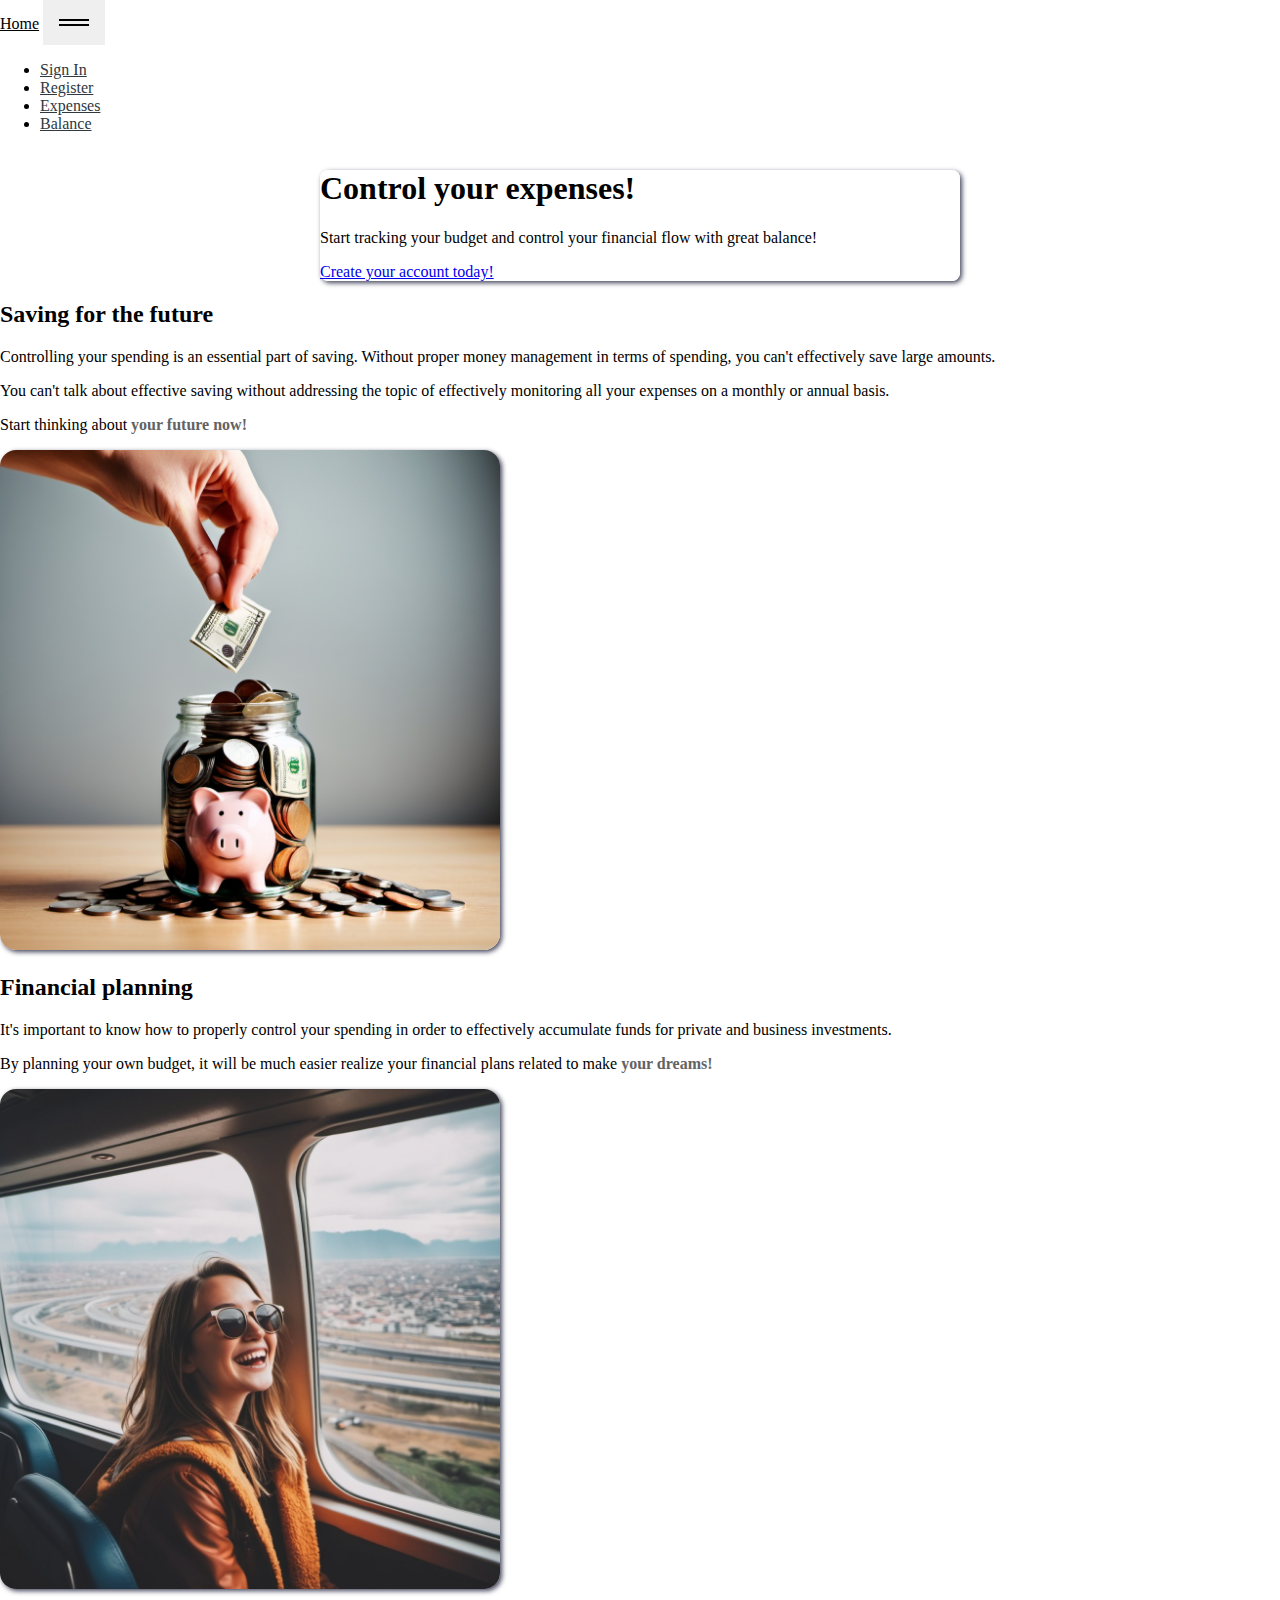
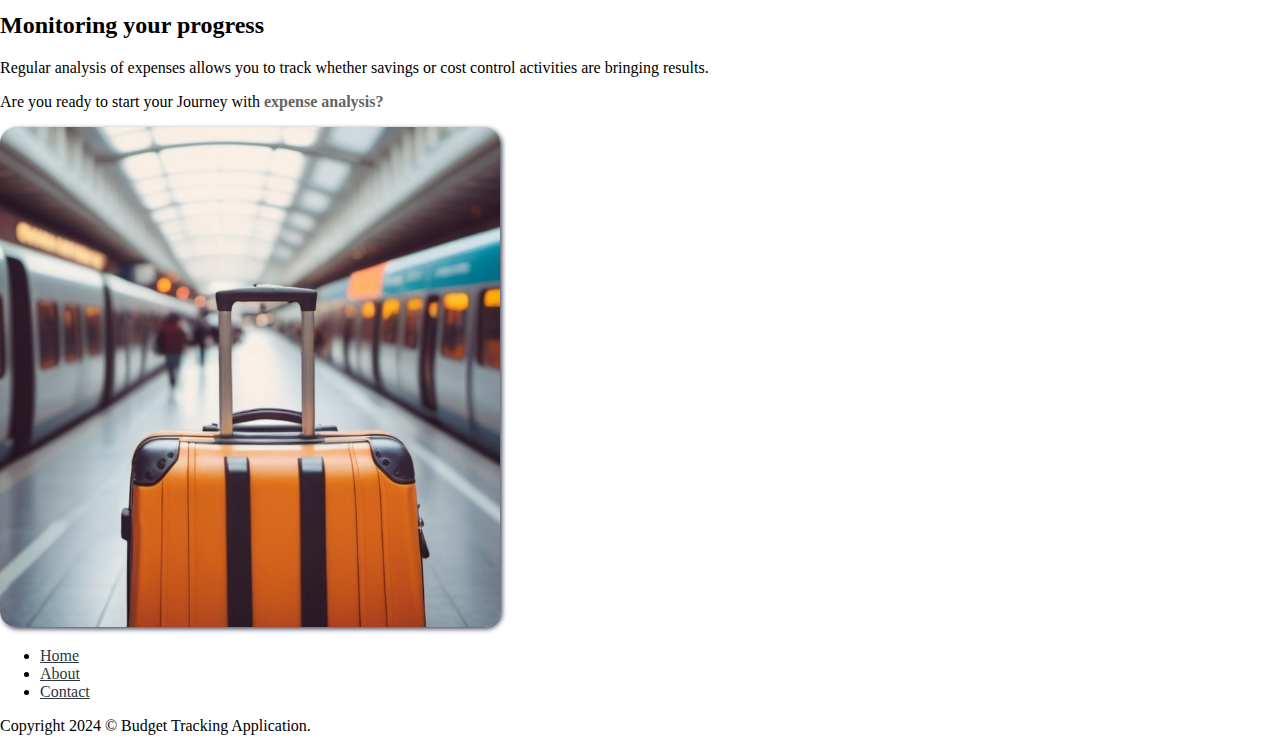
<file: index.html>
<!doctype html>
<html lang="en">

<head>
  <!-- Required meta tags -->
  <meta charset="utf-8">
  <meta name="viewport" content="width=device-width, initial-scale=1, shrink-to-fit=no">
  <!-- CSS -->
  <link href="https://cdn.jsdelivr.net/npm/bootstrap@5.2.3/dist/css/bootstrap.min.css" rel="stylesheet"
    integrity="sha384-rbsA2VBKQhggwzxH7pPCaAqO46MgnOM80zW1RWuH61DGLwZJEdK2Kadq2F9CUG65" crossorigin="anonymous">
  <link rel="stylesheet" href="./style.css">
  <title>Budget Tracking Application</title>
</head>

<body>
  <!--  Navbar -->
  <header>
    <nav class="navbar navbar-expand-lg bg-light border-bottom">
      <div class=" container-fluid">
      <a class="navbar-brand" href="./index.html">Home</a>
      <button class="navbar-toggler" type="button" data-bs-toggle="collapse" data-bs-target="#navbarNav"
        aria-controls="navbarNav" aria-expanded="false" aria-label="Toggle navigation" onclick="buttonAnimation()">
        <div id="nav-line-1"></div>
        <div id="nav-line-2"></div>
      </button>
      <div class="collapse navbar-collapse" id="navbarNav">
        <ul class="navbar-nav">
          <li class="nav-item">
            <a class="nav-link" href="./login.html">Sign In</a>
          </li>
          <li class="nav-item">
            <a class="nav-link" href="./register.html">Register</a>
          </li>
          <li class="nav-item">
            <a class="nav-link" href="./expenses.html">Expenses</a>
          </li>
          <li class="nav-item">
            <a class="nav-link" href="./balance.html">Balance</a>
          </li>
        </ul>
      </div>
      </div>
    </nav>
  </header>

  <main>
    <!--  First section-->
    <section class="first-section">
      <div class="first-section-bg-image">
        <div class="d-flex flex-column justify-content-center height-100">
          <div id="header" class="px-5 py-4 ">
            <h1 class="pb-4">Control your expenses!</h1>
            <p class="lead">Start tracking your budget and control your financial flow with great balance!</p>
            <a type="button" class="btn btn-lg btn-outline-success" href="./register.html">Create your account today!</a>
          </div>
        </div>
    </section>

    <!--  Second section-->
    <section class="p-5 px-sm-5">
      <div class="row justify-content-center align-items-center px-sm-5 py-sm-5">
        <div class="col-lg-6 order-lg-2 ps-lg-5 pb-4 pb-lg-0">
          <h2 class="pb-3">Saving for the future</h2>
          <p class="lead">Controlling your spending is an essential part of saving. Without proper money management in
            terms of spending, you can't effectively save large amounts.</p>
          <p class="lead">You can't talk about effective saving without addressing the topic of effectively monitoring
            all your expenses on a monthly or annual basis.</p>
          <p class="lead">Start thinking about <span class="text-highlighted">your future now!</span></p>
        </div>
        <div class="col-lg-6 order-lg-1 text-center">
          <img class="section-img img-fluid rounded" alt="Jar with pennies" src="./images/Save.jpg">
        </div>
      </div>
    </section>

    <!--  Third section-->
    <section class="bg-light p-5 px-sm-5 border">
      <div class="row justify-content-center align-items-center px-sm-5 py-sm-5">
        <div class="col-lg-6 order-lg-1 pe-lg-5 pb-4 pb-lg-0">
          <h2 class="pb-3">Financial planning</h2>
          <p class="lead">It's important to know how to properly control your spending in order to effectively
            accumulate funds for private and business investments.</p>
          <p class="lead">By planning your own budget, it will be much easier realize your financial plans related to
            make <span class="text-highlighted">your dreams!</span></p>
        </div>
        <div class="col-lg-6 order-lg-2 text-center">
          <img class="section-img img-fluid rounded" alt="Happy woman in journey" src="./images/Traveling.jpg">
        </div>
      </div>
    </section>

    <!--  Forth section-->
    <section class="p-5 px-sm-5">
      <div class="row justify-content-center align-items-center px-sm-5 py-sm-5">
        <div class="col-lg-6 order-lg-2 ps-lg-5 pb-4 pb-lg-0">
          <h2 class="pb-3">Monitoring your progress</h2>
          <p class="lead">Regular analysis of expenses allows you to track whether savings or cost control activities
            are bringing results.</p>
          <p class="lead">Are you ready to start your Journey with <span class="text-highlighted">expense
              analysis?</span></p>
        </div>
        <div class="col-lg-6 order-lg-1 text-center">
          <img class="section-img img-fluid rounded" alt="Luggage on the platform before the journey"
            src="./images/Traveling2.jpg">
        </div>
      </div>
    </section>
  </main>

  <!--  Footer-->
  <footer class="bg-light py-3 border">
    <ul class="nav justify-content-center border-bottom pb-3 mb-3">
      <li class="nav-item"><a href="./index.html" class="nav-link px-2 text-body-secondary">Home</a></li>
      <li class="nav-item"><a href="./about.html" class="nav-link px-2 text-body-secondary">About</a></li>
      <li class="nav-item"><a href="./contact.html" class="nav-link px-2 text-body-secondary">Contact</a></li>
    </ul>
    <p class="text-center text-body-secondary">Copyright 2024 © Budget Tracking Application.</p>
  </footer>


  <!-- JavaScript -->
  <script src="https://code.jquery.com/jquery-3.3.1.slim.min.js"
    integrity="sha384-q8i/X+965DzO0rT7abK41JStQIAqVgRVzpbzo5smXKp4YfRvH+8abtTE1Pi6jizo"
    crossorigin="anonymous"></script>
  <script src="https://cdn.jsdelivr.net/npm/popper.js@1.14.7/dist/umd/popper.min.js"
    integrity="sha384-UO2eT0CpHqdSJQ6hJty5KVphtPhzWj9WO1clHTMGa3JDZwrnQq4sF86dIHNDz0W1"
    crossorigin="anonymous"></script>
  <script src="https://cdn.jsdelivr.net/npm/bootstrap@5.2.3/dist/js/bootstrap.bundle.min.js"></script>
  <script src="index.js"></script>

</body>

</html>
</file>
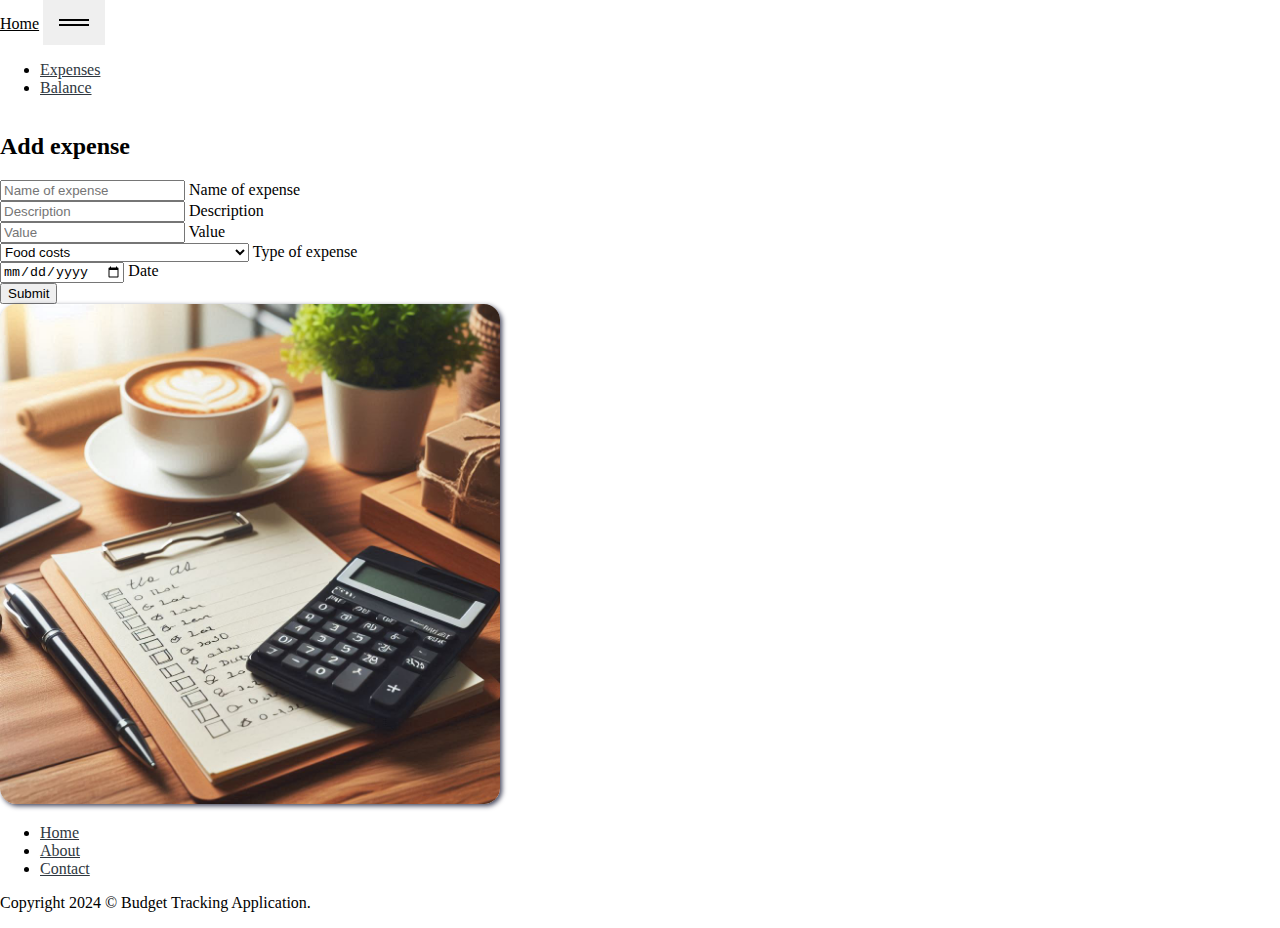
<file: expenses.html>
<!doctype html>
<html lang="en">

<head>
  <!-- Required meta tags -->
  <meta charset="utf-8">
  <meta name="viewport" content="width=device-width, initial-scale=1, shrink-to-fit=no">

  <!-- CSS -->
  <link href="https://cdn.jsdelivr.net/npm/bootstrap@5.2.3/dist/css/bootstrap.min.css" rel="stylesheet"
    integrity="sha384-rbsA2VBKQhggwzxH7pPCaAqO46MgnOM80zW1RWuH61DGLwZJEdK2Kadq2F9CUG65" crossorigin="anonymous">
  <link rel="stylesheet" href="./style.css">

  <title>Budget Tracking Application</title>
</head>

<body>
  <!--  Navbar -->
  <header>
    <nav class="navbar navbar-expand-lg bg-light border-bottom"">
      <div class=" container-fluid">
        <a class="navbar-brand" href="./index.html">Home</a>
      <button class="navbar-toggler" type="button" data-bs-toggle="collapse" data-bs-target="#navbarNav"
        aria-controls="navbarNav" aria-expanded="false" aria-label="Toggle navigation" onclick="buttonAnimation()">
        <div id="nav-line-1"></div>
        <div id="nav-line-2"></div>
      </button>
      <div class="collapse navbar-collapse" id="navbarNav">
        <ul class="navbar-nav">
          <li class="nav-item">
            <a class="nav-link" href="./expenses.html">Expenses</a>
          </li>
          <li class="nav-item">
            <a class="nav-link" href="./balance.html">Balance</a>
          </li>
        </ul>
      </div>
      </div>
    </nav>
  </header>

  <main>
    <!--  First section-->
    <section class="p-5 px-sm-5">
      <div class="row justify-content-center align-items-center px-sm-5">
        <div class="col-lg-6 p-3">
          <form>
            <h2 class="p-2">Add expense</h2>
            <div class="form-floating mb-3">
              <input type="text" class="form-control rounded-3" id="floatingName" placeholder="Name of expense">
              <label for="floatingName">Name of expense</label>
            </div>
            <div class="form-floating mb-3">
              <input type="text" class="form-control rounded-3" id="floatingDescription" placeholder="Description">
              <label for="floatingDescription">Description</label>
            </div>
            <div class="form-floating mb-3">
              <input type="number" class="form-control rounded-3" id="floatingValue" placeholder="Value">
              <label for="floatingValue">Value</label>
            </div>
            <div class="form-floating mb-3">
              <select class="form-control" id="floatingType">
                <option>Food costs</option>
                <option>Credits, rental, subscription</option>
                <option>Health, hygiene and cleaning products</option>
                <option>Clothes</option>
                <option>Transport</option>
                <option>Relaxation and hobbies</option>
                <option>Others</option>
              </select>
              <label for="floatingType">Type of expense</label>
            </div>
            <div class="form-floating mb-3">
              <input type="date" class="form-control rounded-3" id="floatingDate" placeholder="asd">
              <label for="floatingDate">Date</label>
            </div>
            <button class="w-100 mb-4 btn btn-lg rounded-3 btn-primary" type="submit">Submit</button>
          </form>
        </div>
        <div class="d-none d-lg-block col-lg-6 text-center p-3">
          <img class="section-img img-fluid rounded" alt="Happy woman in journey" src="./images/Expense.jpeg">
        </div>
      </div>
    </section>
  </main>

  <!--  Footer-->
  <footer class="bg-light py-3 border">
    <ul class="nav justify-content-center border-bottom pb-3 mb-3">
      <li class="nav-item"><a href="./index.html" class="nav-link px-2 text-body-secondary">Home</a></li>
      <li class="nav-item"><a href="./about.html" class="nav-link px-2 text-body-secondary">About</a></li>
      <li class="nav-item"><a href="./contact.html" class="nav-link px-2 text-body-secondary">Contact</a></li>
    </ul>
    <p class="text-center text-body-secondary">Copyright 2024 © Budget Tracking Application.</p>
  </footer>


  <!-- JavaScript -->
  <script src="https://code.jquery.com/jquery-3.3.1.slim.min.js"
    integrity="sha384-q8i/X+965DzO0rT7abK41JStQIAqVgRVzpbzo5smXKp4YfRvH+8abtTE1Pi6jizo"
    crossorigin="anonymous"></script>
  <script src="https://cdn.jsdelivr.net/npm/popper.js@1.14.7/dist/umd/popper.min.js"
    integrity="sha384-UO2eT0CpHqdSJQ6hJty5KVphtPhzWj9WO1clHTMGa3JDZwrnQq4sF86dIHNDz0W1"
    crossorigin="anonymous"></script>
  <script src="https://cdn.jsdelivr.net/npm/bootstrap@5.2.3/dist/js/bootstrap.bundle.min.js"></script>
  <script src="index.js"></script>

</body>

</html>
</file>
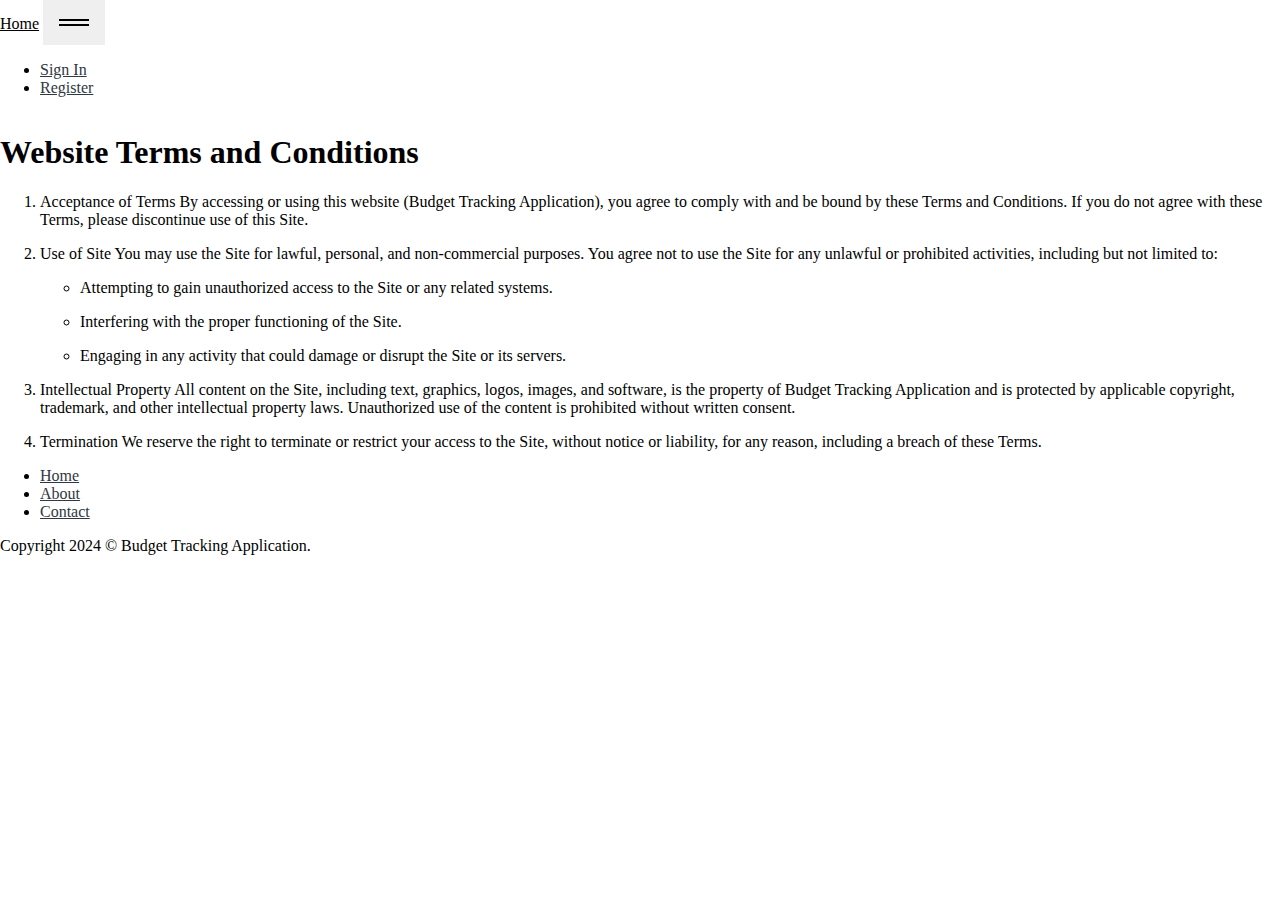
<file: terms-of-service.html>
<!doctype html>
<html lang="en">

<head>
  <!-- Required meta tags -->
  <meta charset="utf-8">
  <meta name="viewport" content="width=device-width, initial-scale=1, shrink-to-fit=no">
  <!-- CSS -->
  <link href="https://cdn.jsdelivr.net/npm/bootstrap@5.2.3/dist/css/bootstrap.min.css" rel="stylesheet"
    integrity="sha384-rbsA2VBKQhggwzxH7pPCaAqO46MgnOM80zW1RWuH61DGLwZJEdK2Kadq2F9CUG65" crossorigin="anonymous">
  <link rel="stylesheet" href="./style.css">
  <title>Budget Tracking Application</title>
</head>

<body>
  <!--  Navbar -->
  <header>
    <nav class="navbar navbar-expand-lg bg-light border-bottom">
      <div class=" container-fluid">
      <a class="navbar-brand" href="./index.php">Home</a>
      <button class="navbar-toggler" type="button" data-bs-toggle="collapse" data-bs-target="#navbarNav"
        aria-controls="navbarNav" aria-expanded="false" aria-label="Toggle navigation" onclick="buttonAnimation()">
        <div id="nav-line-1"></div>
        <div id="nav-line-2"></div>
      </button>
      <div class="collapse navbar-collapse" id="navbarNav">
        <ul class="navbar-nav">
          <li class="nav-item">
            <a class="nav-link" href="./login.php">Sign In</a>
          </li>
          <li class="nav-item">
            <a class="nav-link" href="./register.php">Register</a>
          </li>
        </ul>
      </div>
      </div>
    </nav>
  </header>

  <main>
    <!--  First section-->
    <section class="p-5">
      <div class="row justify-content-center">
        <div class="col-10">
          <h1>Website Terms and Conditions</h1>
          <ol>
            <li>
              <p>Acceptance of Terms By accessing or using this website (Budget Tracking Application), you agree to comply with and be bound by these Terms and Conditions. If you do not agree with these Terms, please discontinue use of this Site.</p>
            </li>
            <li>
              <p>Use of Site You may use the Site for lawful, personal, and non-commercial purposes. You agree not to use the Site for any unlawful or prohibited activities, including but not limited to:</p>
              <ul>
                <li>
                  <p>Attempting to gain unauthorized access to the Site or any related systems.</p>
                </li>
                <li>
                  <p>Interfering with the proper functioning of the Site.</p>
                </li>
                <li>
                  <p>Engaging in any activity that could damage or disrupt the Site or its servers.</p>
                </li>
              </ul>
            </li>
            <li>
              <p>Intellectual Property All content on the Site, including text, graphics, logos, images, and software, is the property of Budget Tracking Application and is protected by applicable copyright, trademark, and other intellectual property laws. Unauthorized use of the content is prohibited without written consent.</p>
            </li>
            <li>
              <p>Termination We reserve the right to terminate or restrict your access to the Site, without notice or liability, for any reason, including a breach of these Terms.</p>
            </li>
          </ol>
        </div>
    </div>
    </section>
  </main>

  <!--  Footer-->
  <footer class="bg-light py-3 border">
    <ul class="nav justify-content-center border-bottom pb-3 mb-3">
      <li class="nav-item"><a href="./index.html" class="nav-link px-2 text-body-secondary">Home</a></li>
      <li class="nav-item"><a href="./about.html" class="nav-link px-2 text-body-secondary">About</a></li>
      <li class="nav-item"><a href="./contact.html" class="nav-link px-2 text-body-secondary">Contact</a></li>
    </ul>
    <p class="text-center text-body-secondary">Copyright 2024 © Budget Tracking Application.</p>
  </footer>


  <!-- JavaScript -->
  <script src="https://code.jquery.com/jquery-3.3.1.slim.min.js"
    integrity="sha384-q8i/X+965DzO0rT7abK41JStQIAqVgRVzpbzo5smXKp4YfRvH+8abtTE1Pi6jizo"
    crossorigin="anonymous"></script>
  <script src="https://cdn.jsdelivr.net/npm/popper.js@1.14.7/dist/umd/popper.min.js"
    integrity="sha384-UO2eT0CpHqdSJQ6hJty5KVphtPhzWj9WO1clHTMGa3JDZwrnQq4sF86dIHNDz0W1"
    crossorigin="anonymous"></script>
  <script src="https://cdn.jsdelivr.net/npm/bootstrap@5.2.3/dist/js/bootstrap.bundle.min.js"></script>
  <script src="index.js"></script>

<?php
	if(isset($_SESSION['Error']))	echo $_SESSION['Error'];
?>

</body>
</html>
</file>
<file: style.css>
body, html {
    max-width: 100vw;
    margin: 0;
    padding: 0;
}

.z-index-1 {
    z-index: 1;
}

.input-group-text {
    text-align: center;
    height: 100%;
    padding-left: auto;
}

.rounded-left {
    border-top-left-radius: 0.375rem;
    border-bottom-left-radius: 0.375rem;
    border-top-right-radius: 0;
    border-bottom-right-radius: 0;
}

.rounded-right {
    border-top-right-radius: 0.375rem;
    border-bottom-right-radius: 0.375rem;
    border-top-left-radius: 0;
    border-bottom-left-radius: 0;
}

.section-img {
    max-height: 500px;
    width: auto;
    border-radius: 1rem;
    -webkit-box-shadow: 2px 2px 5px 0px rgba(66, 68, 90, 1);
    -moz-box-shadow: 2px 2px 5px 0px rgba(66, 68, 90, 1);
    box-shadow: 2px 2px 5px 0px rgba(66, 68, 90, 1);
}

.icon {
    max-width: 2rem;
}

.icon-eye {
    width: 1.4rem;
    user-select: none;
}

.form-check {
    user-select: none;
}

.text-highlighted {
    color: #636363;
    font-weight: 700;
}

.height-100 {
    height: 100%;
}

#header {
    margin: auto;
    width: 50%;
    background-color: rgba(255, 255, 255, 0.9);
    border-radius: 0.5rem;
    -webkit-box-shadow: 2px 2px 5px 0px rgba(66, 68, 90, 1);
    -moz-box-shadow: 2px 2px 5px 0px rgba(66, 68, 90, 1);
    box-shadow: 2px 2px 5px 0px rgba(66, 68, 90, 1);
}

.main-section {
    text-align: center;
    height: 85vh
}

.main-section-bg-image {
    height: 85vh;
    background-size: cover;
    background-image: url('./images/Background_logo1.png');
    background-repeat: no-repeat;
    background-attachment: fixed;
}

.main-section h1 {
    font-size: 2rem;
}

.lead {
    color: black;
}

/*Navbar */
#navbarNav {
    overflow: hidden;
    transition: height 200ms;
}

.navbar-brand {
    color: black;
}

.nav-link {
    color: #303841;
}

/*Navbar button*/
.navbar-toggler,
.navbar-toggler:hover,
.navbar-toggler:active,
.navbar-toggler:visited,
.navbar-toggler:link {
    outline-color: #303841;
    outline-style: none;
    padding: 1rem;
    border-style: none;
}

#nav-line-1,
#nav-line-2 {
    width: 30px;
    height: 2px;
    background-color: rgb(0, 0, 0);
    margin: 3px 0;
    transition: 0.2s;
}

#btn-log-out {
    --bs-bg-opacity: 1;
    background-color: rgba(var(--bs-secondary-rgb), var(--bs-bg-opacity)) !important;
}
#log-out {
    color: white;
}

.animation-left {
    -webkit-transform: rotate(-45deg) translate(0px, 0px);
    transform: rotate(-45deg) translate(-2px, 2px);
}

.animation-right {
    -webkit-transform: rotate(45deg) translate(0px, 0px);
    transform: rotate(45deg) translate(-2px, -2px);
}

.hr-text {
    display: flex;
    flex-direction: row;
}

.hr-text:before,
.hr-text:after {
    color: rgba(128, 128, 128, 0.5);
    content: "";
    flex: 1 1;
    border-bottom: 1px solid;
    margin: auto;
}

.hr-text:before {
    margin-right: 1rem;
}

.hr-text:after {
    margin-left: 1rem;
}

.site-footer {
    width: 100%;
    position: fixed;
    bottom: 0;
 }

 #filterButton { 
    height: 100%;
 }

@media only screen and (max-width: 1200px) {
    #header {
        width: 50%;
    }
}

@media only screen and (max-width: 991px) {
    #btn-log-out {
        background-color: RGBA(var(--bs-light-rgb), var(--bs-bg-opacity, 1)) !important;
    }
    #log-out {
        color: #000;
    }
}

@media only screen and (max-width: 767px) {
    #header {
        width: 60%;
        background-color: rgba(255, 255, 255, 0.9);
    }
    #filterButton { 
        height: 3rem;
        width: 50vw;
     }
    
}

@media only screen and (max-width: 576px) {
    #header {
        width: 80%;
    }

    .first-section h1 {
        font-size: 1.6rem;
    }
    .first-section {
        height: 70vh
    }
    
    .first-section-bg-image {
        height: 70vh;
    }
}
</file>
